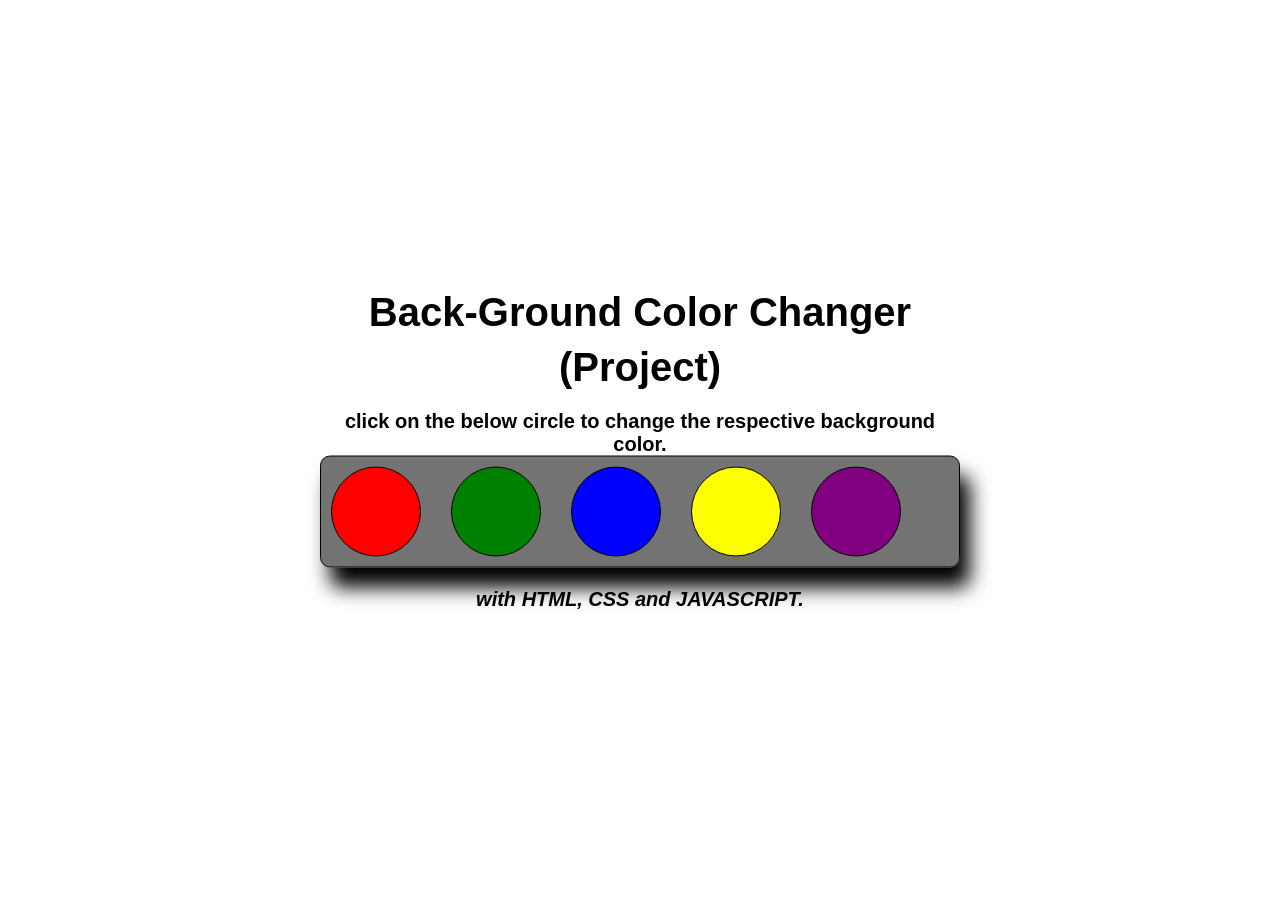
<file: BACKGROUND_COLOR_CHANGER/index.html>
<!DOCTYPE html>
<html lang="en">
<head>
    <meta charset="UTF-8">
    <meta name="viewport" content="width=device-width, initial-scale=1.0">
    <title>Bg-color cahnger</title>
    <link rel="stylesheet" href="style.css">
</head>
<body>
    <section class="hero">
        <h1>Back-Ground Color Changer</h1>
        <h3>(Project)</h3>
        <p>click on the below circle to change the respective background color.</p>

        <div class="container">
            <div class="box" id="box1"></div>
            <div class="box" id="box2"></div>
            <div class="box" id="box3"></div>
            <div class="box" id="box4"></div>
            <div class="box" id="box5"></div>
        </div>
        <p><i>with HTML, CSS and JAVASCRIPT.</i></p>

    </section>


  <script src="script.js"></script>  
</body>
</html>
</file>
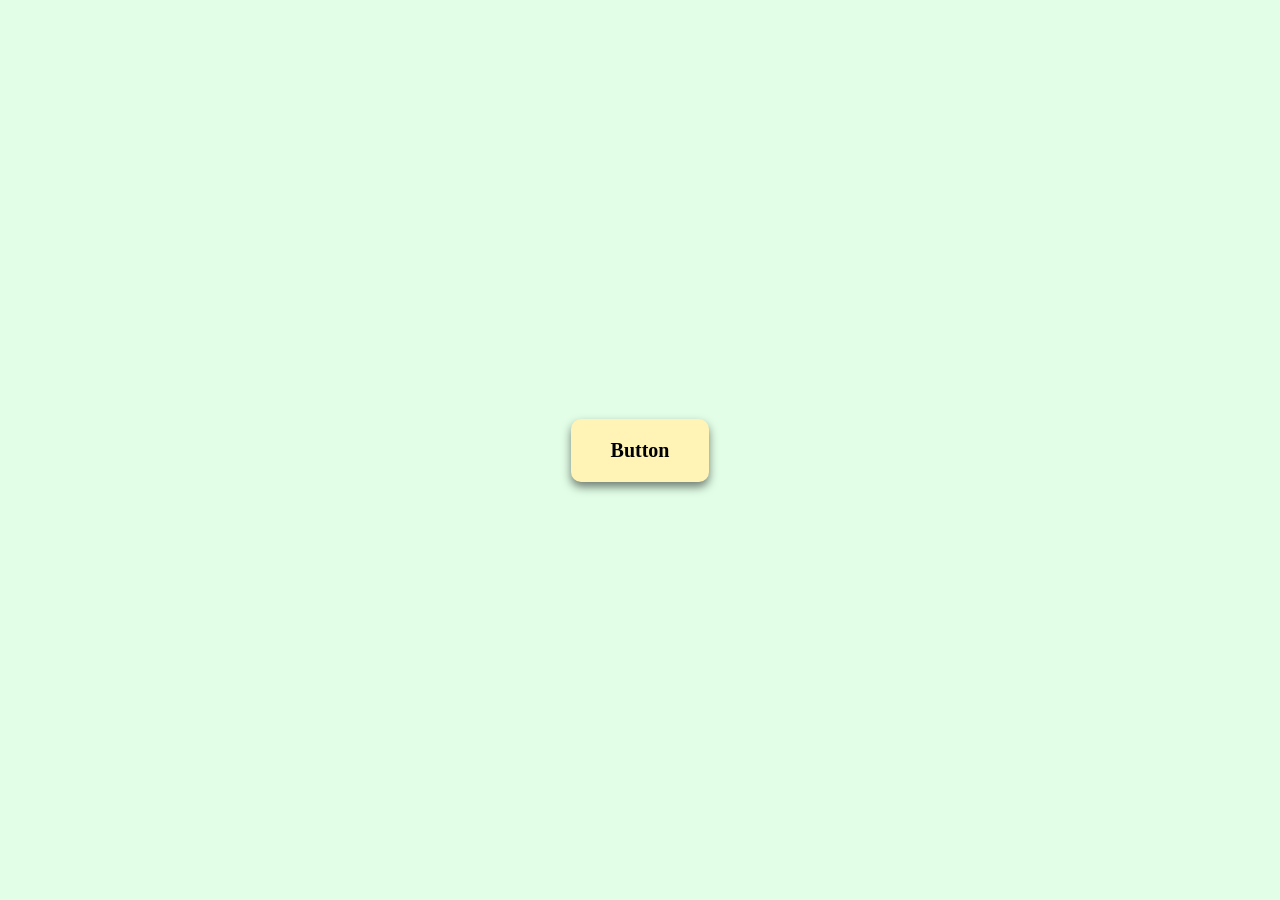
<file: BUTTON_RIPPLE_EFFECT/index.html>
<!DOCTYPE html>
<html lang="en">
<head>
    <meta charset="UTF-8">
    <meta name="viewport" content="width=device-width, initial-scale=1.0">
    <title>Ripple Button</title>
    <link rel="stylesheet" href="style.css">
</head>
<body>
    <a href="#" class="btn">
        <span>Button</span>
    </a>
    

    <script src="script.js"></script>
</body>
</html>
</file>
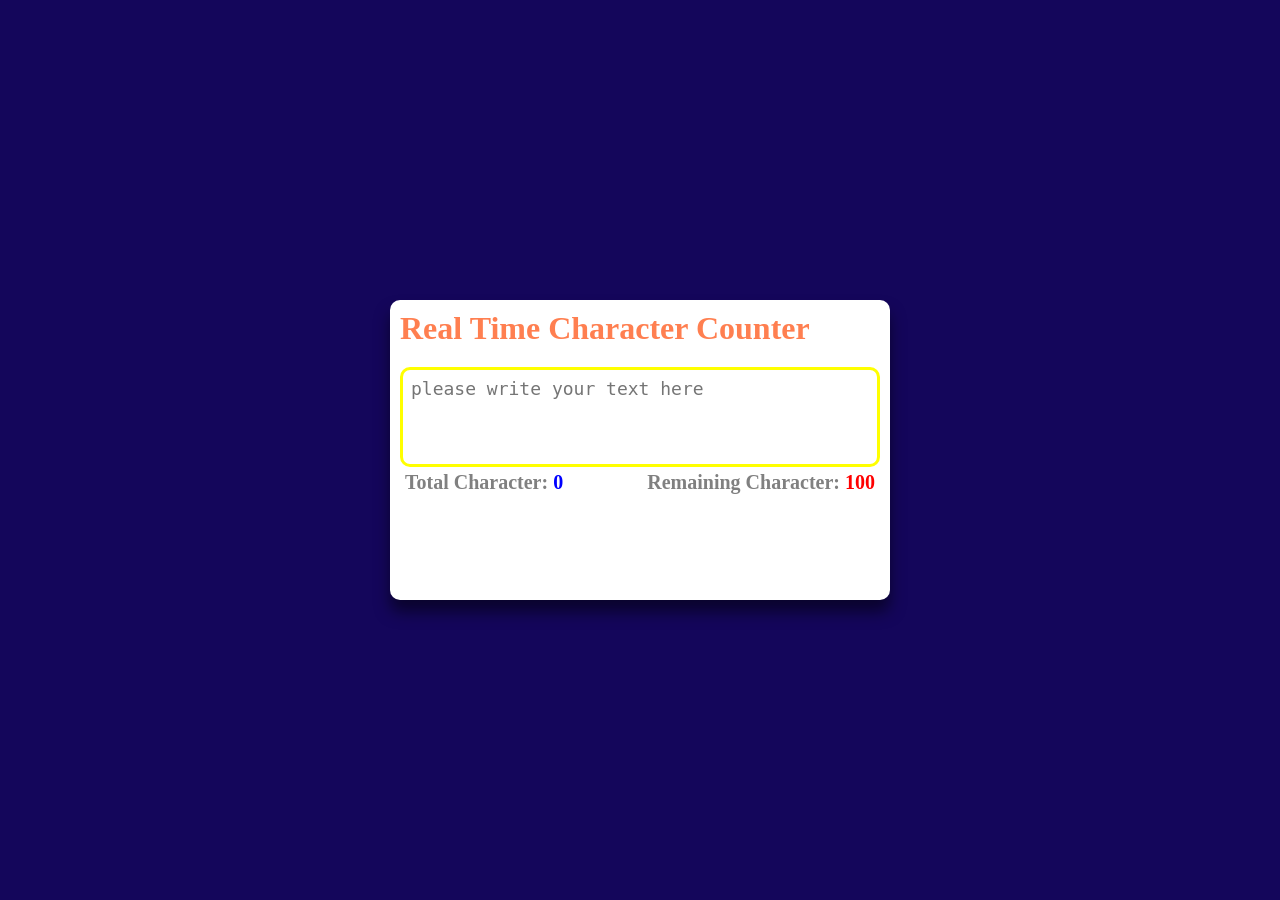
<file: Character_Counter/index.html>
<!DOCTYPE html>
<html lang="en">
<head>
    <meta charset="UTF-8">
    <meta name="viewport" content="width=device-width, initial-scale=1.0">
    <title>CHARACTER COUNTER</title>
    <link rel="stylesheet" href="style.css">
</head>
<body>
    <div class="container">
        <h1>Real Time Character Counter</h1>
        <textarea class="textarea" id="textarea" placeholder="please write your text here" maxlength="100"></textarea>
        <div class="counter">
           <p>
            Total Character:
            <span id="total-char" class="total-char">
                0
            </span>
           </p> 

           <p>
            Remaining Character:
            <span id="rem-char" class="rem-char">
                100
            </span>
           </p> 
        </div>
    </div>


    <script src="script.js"></script>
</body>
</html>
</file>
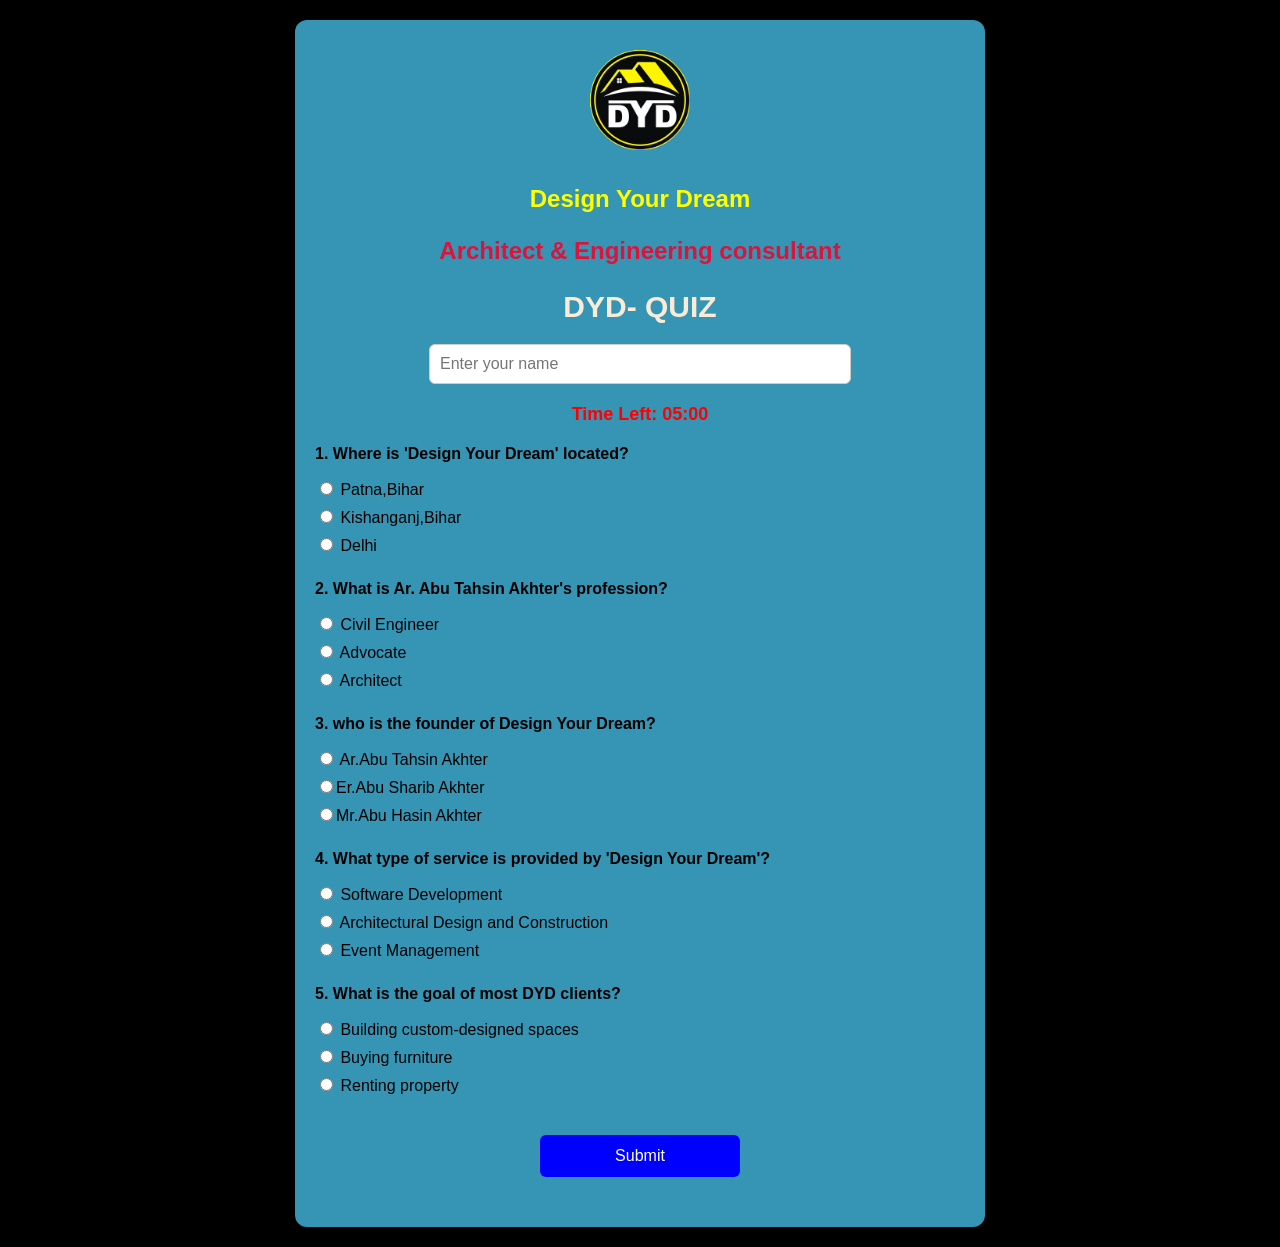
<file: DYD-QUIZ/index.html>
<!DOCTYPE html>
<html lang="en">
<head>
  <meta charset="UTF-8" />
  <meta name="viewport" content="width=device-width, initial-scale=1" />
  <title>Design Your Dream - Quiz</title>
  <link rel="stylesheet" href="style.css" />
</head>
<body>
  <div class="quiz-container">
    <img src="dyd.png" alt="Design Your Dream Logo" class="logo" />
    <h1>Design Your Dream </h1>
    <h3>Architect & Engineering consultant</h3>
    <h2>DYD- QUIZ</h1>

    <input type="text" id="player-name" placeholder="Enter your name" required />

    <div id="timer">Time Left: <span id="time">05:00</span></div>

    <form id="quiz-form">
      <div class="question">
        <p>1. Where is 'Design Your Dream' located?</p>
        <label><input type="radio" name="q1" value="a" /> Patna,Bihar</label>
        <label><input type="radio" name="q1" value="b" /> Kishanganj,Bihar</label>
        <label><input type="radio" name="q1" value="c" /> Delhi</label>
      </div>

      <div class="question">
        <p>2. What is Ar. Abu Tahsin Akhter's profession?</p>
        <label><input type="radio" name="q2" value="a" /> Civil Engineer</label>
        <label><input type="radio" name="q2" value="b" /> Advocate</label>
        <label><input type="radio" name="q2" value="c" /> Architect</label>
      </div>

      <div class="question">
        <p>3. who is the founder of Design Your Dream?</p>
        <label><input type="radio" name="q3" value="a" /> Ar.Abu Tahsin Akhter</label>
        <label><input type="radio" name="q3" value="b" />Er.Abu Sharib Akhter</label>
        <label><input type="radio" name="q3" value="c" />Mr.Abu Hasin Akhter</label>
      </div>

      <div class="question">
        <p>4. What type of service is provided by 'Design Your Dream'?</p>
        <label><input type="radio" name="q4" value="a" /> Software Development</label>
        <label><input type="radio" name="q4" value="b" /> Architectural Design and Construction</label>
        <label><input type="radio" name="q4" value="c" /> Event Management</label>
      </div>

      <div class="question">
        <p>5. What is the goal of most DYD clients?</p>
        <label><input type="radio" name="q5" value="a" /> Building custom-designed spaces</label>
        <label><input type="radio" name="q5" value="b" /> Buying furniture</label>
        <label><input type="radio" name="q5" value="c" /> Renting property</label>
      </div>

      <button type="button" onclick="checkAnswers()">Submit</button>
    </form>

    <div id="result"></div>
  </div>

  <script src="script.js"></script>
</body>
</html>
</file>
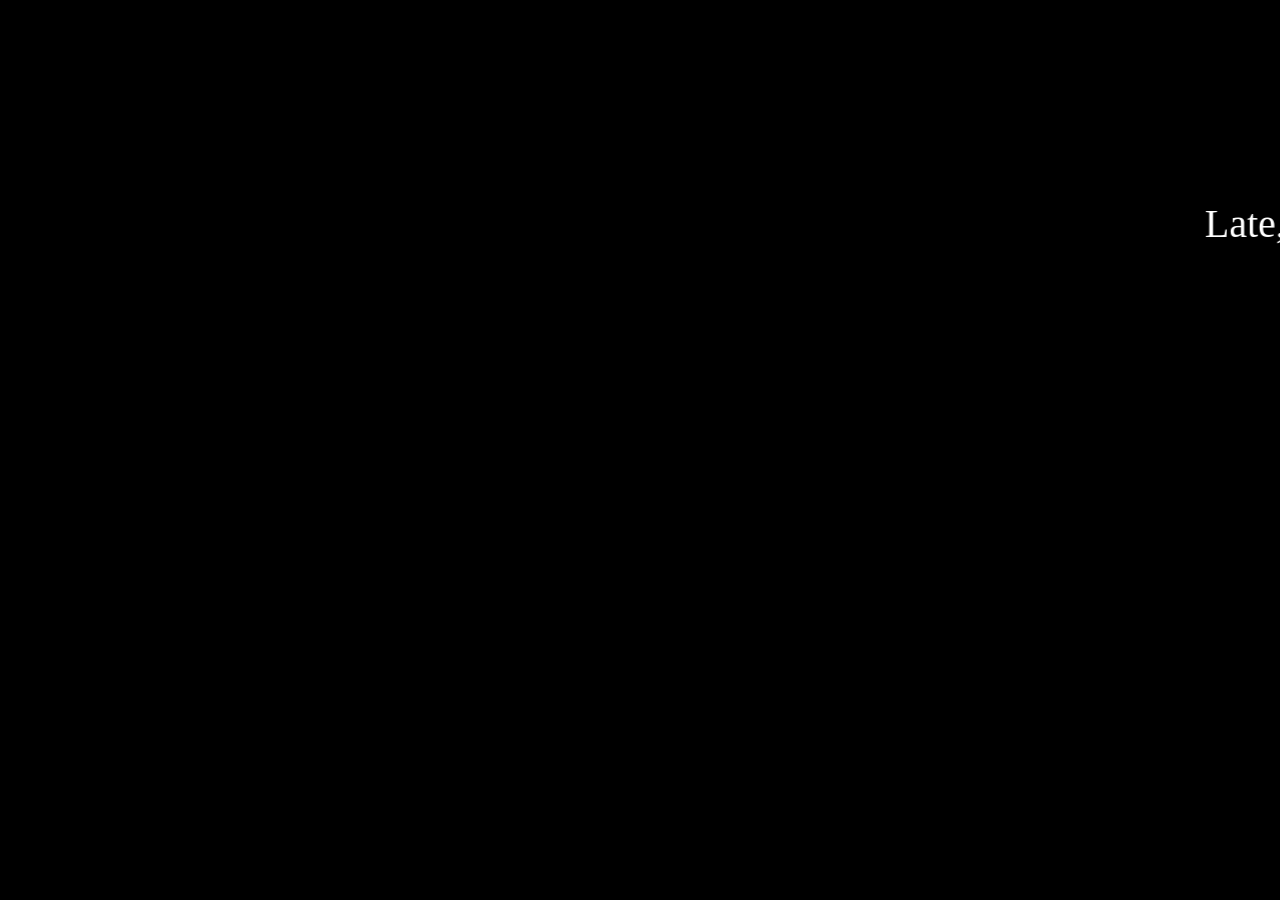
<file: FONT_ANIMATION/index.html>
<!DOCTYPE html>
<html lang="en">
<head>
    <meta charset="UTF-8">
    <meta name="viewport" content="width=device-width, initial-scale=1.0">
    <title>Font Animation</title>
    <link rel="stylesheet" href="style.css">
    <script>

    </script>

</head>
<body>
  <marquee onmouseover="stop()" onmouseout="start()">Late, Nana Master Abu Nasim Akhter. We all are missing you so much and remembering you from heart.</marquee>

 
    
</body>
</html>
</file>
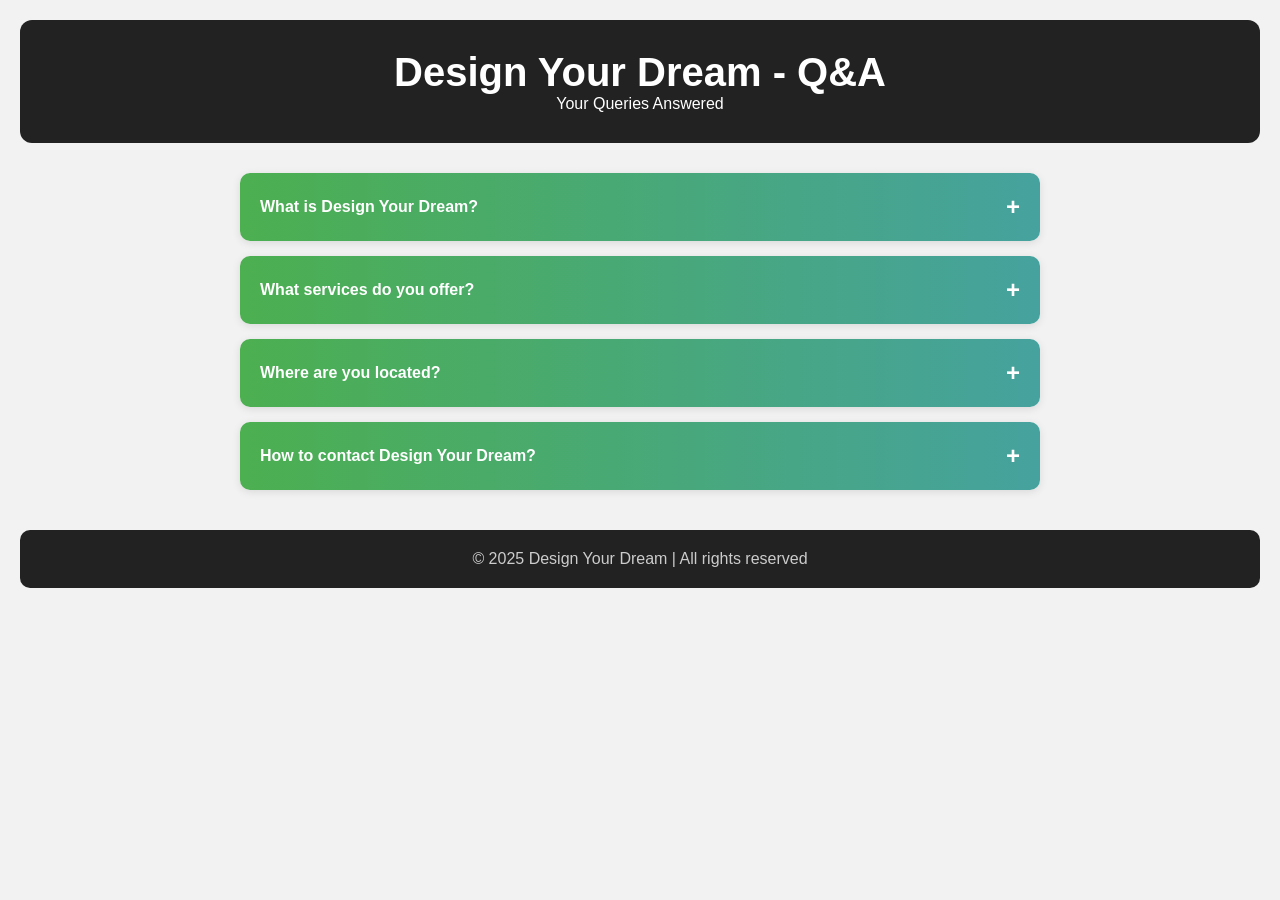
<file: QNA_DYD/index.html>
<!DOCTYPE html>
<html lang="en">
<head>
  <meta charset="UTF-8" />
  <meta name="viewport" content="width=device-width, initial-scale=1.0"/>
  <title>Design Your Dream | Q&A</title>
  <style>
    * {
      margin: 0;
      padding: 0;
      box-sizing: border-box;
    }

    body {
      font-family: 'Segoe UI', Tahoma, Geneva, Verdana, sans-serif;
      background-color: #f2f2f2;
      color: #333;
      padding: 20px;
    }

    header {
      text-align: center;
      padding: 30px 0;
      background-color: #222;
      color: #fff;
      border-radius: 12px;
      margin-bottom: 30px;
    }

    header h1 {
      font-size: 2.5rem;
    }

    .faq-container {
      max-width: 800px;
      margin: 0 auto;
    }

    .faq-item {
      background-color: #fff;
      border-radius: 10px;
      margin-bottom: 15px;
      box-shadow: 0 2px 8px rgba(0, 0, 0, 0.1);
      overflow: hidden;
      transition: all 0.3s ease;
    }

    .faq-item input {
      display: none;
    }

    .faq-item label {
      display: flex;
      justify-content: space-between;
      align-items: center;
      padding: 20px;
      font-weight: bold;
      cursor: pointer;
      background: linear-gradient(to right, #4CAF50, #45A29E);
      color: white;
      position: relative;
      transition: background 0.3s;
    }

    .faq-item label:hover {
      background: linear-gradient(to right, #45A29E, #4CAF50);
    }

    .faq-item label::after {
      content: '+';
      font-size: 1.5rem;
      transition: transform 0.3s;
    }

    .faq-item input:checked + label::after {
      content: '−';
      transform: rotate(180deg);
    }

    .content {
      max-height: 0;
      overflow: hidden;
      padding: 0 20px;
      background-color: #fafafa;
      transition: max-height 0.4s ease, padding 0.3s ease;
    }

    .faq-item input:checked ~ .content {
      max-height: 300px;
      padding: 20px;
    }

    footer {
      text-align: center;
      padding: 20px;
      margin-top: 40px;
      background-color: #222;
      color: #ccc;
      border-radius: 10px;
    }

    @media (max-width: 600px) {
      header h1 {
        font-size: 1.8rem;
      }

      .faq-item label {
        font-size: 1rem;
      }

      .faq-item label::after {
        font-size: 1.2rem;
      }
    }
  </style>
</head>
<body>

  <header>
    <h1>Design Your Dream - Q&A</h1>
    <p>Your Queries Answered</p>
  </header>

  <section class="faq-container">

    <div class="faq-item">
      <input type="checkbox" id="q1">
      <label for="q1">What is Design Your Dream?</label>
      <div class="content">
        <p>Design Your Dream is an architect and engineering consultancy based in Kishanganj, Bihar, offering complete planning, designing, and construction solutions.</p>
      </div>
    </div>

    <div class="faq-item">
      <input type="checkbox" id="q2">
      <label for="q2">What services do you offer?</label>
      <div class="content">
        <p>We offer architectural design, structural design, 3D modeling, site supervision, interior design, and complete project consultancy.</p>
      </div>
    </div>

    <div class="faq-item">
      <input type="checkbox" id="q3">
      <label for="q3">Where are you located?</label>
      <div class="content">
        <p>We are located in Kishanganj, Bihar. You can contact us for online or on-site consultations.</p>
      </div>
    </div>

    <div class="faq-item">
      <input type="checkbox" id="q4">
      <label for="q4">How to contact Design Your Dream?</label>
      <div class="content">
        <p>You can reach us at <strong>+91 8920789706</strong> or follow us on social media for updates and bookings.</p>
      </div>
    </div>

  </section>

  <footer>
    &copy; 2025 Design Your Dream | All rights reserved
  </footer>

</body>
</html>
</file>
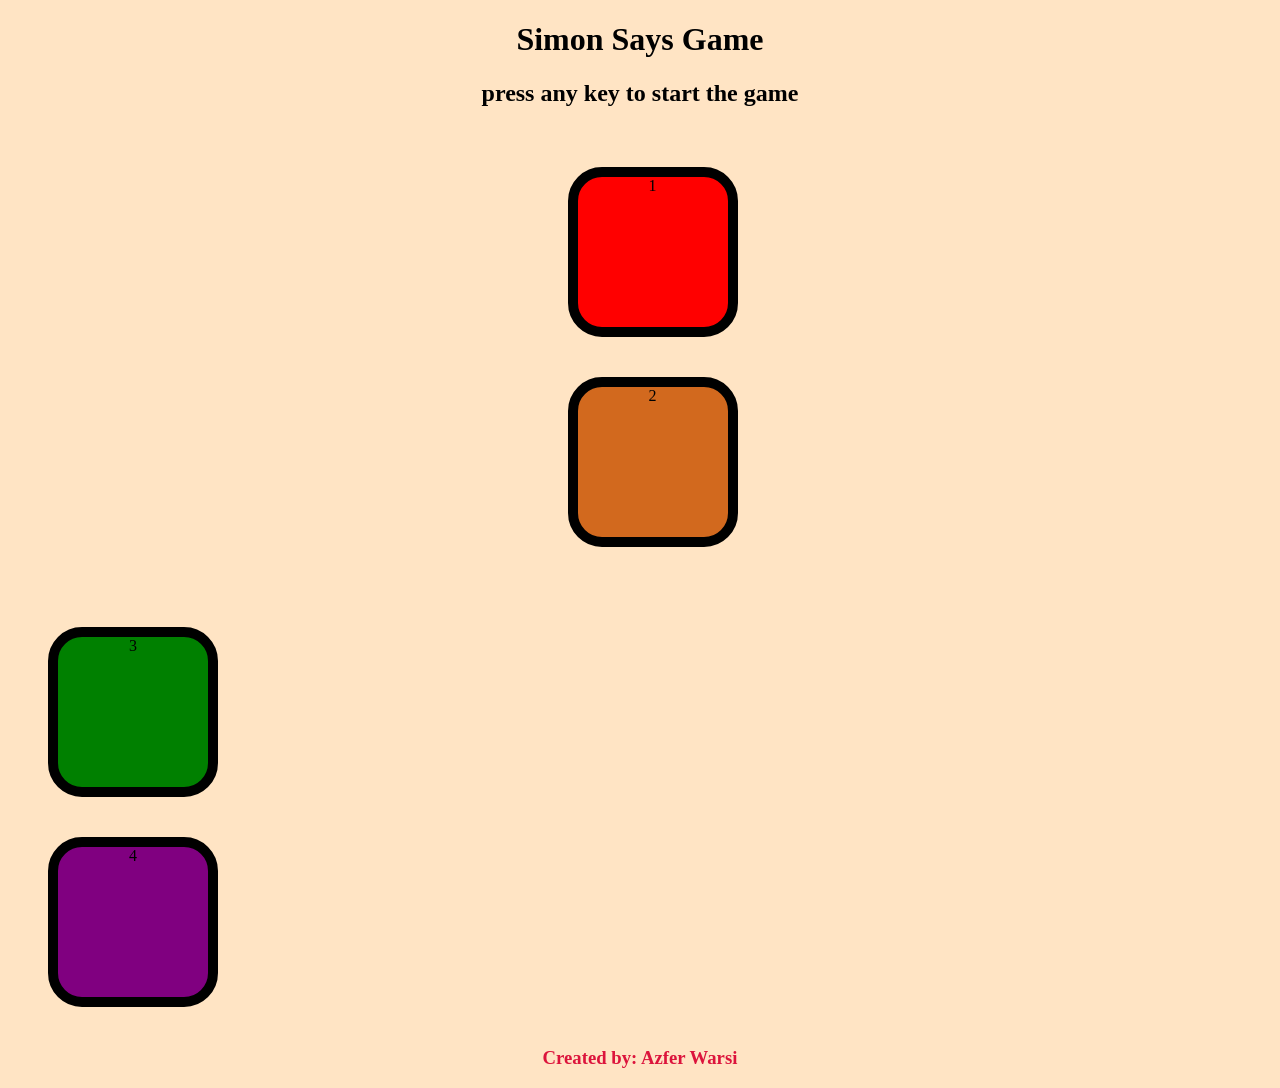
<file: Simon say game/index.html>
<!DOCTYPE html>
<html lang="en">
<head>
    <meta charset="UTF-8">
    <meta name="viewport" content="width=device-width, initial-scale=1.0">
    <title>Simon says game</title>
    <link rel="stylesheet" href="style.css">
</head>
<body>
    <h1>Simon Says Game</h1>
    <h2>press any key to start the game</h2>

    <div class="btn-container">
        <div class="line-one">
        <div class="btn red" type="button" id="red">1</div>
        <div class="btn yellow" type="button" id="yellow">2</div>
       
        </div>
        </div>
        <div class="line-two">
        <div class="btn green" type="button" id="green">3</div>
        <div class="btn purple" type="button" id="purple">4</div>
    </div>
       
    </div>
    <h3>Created by: Azfer Warsi</h3>
    <script src="app.js"></script>
</body>
</html>
</file>
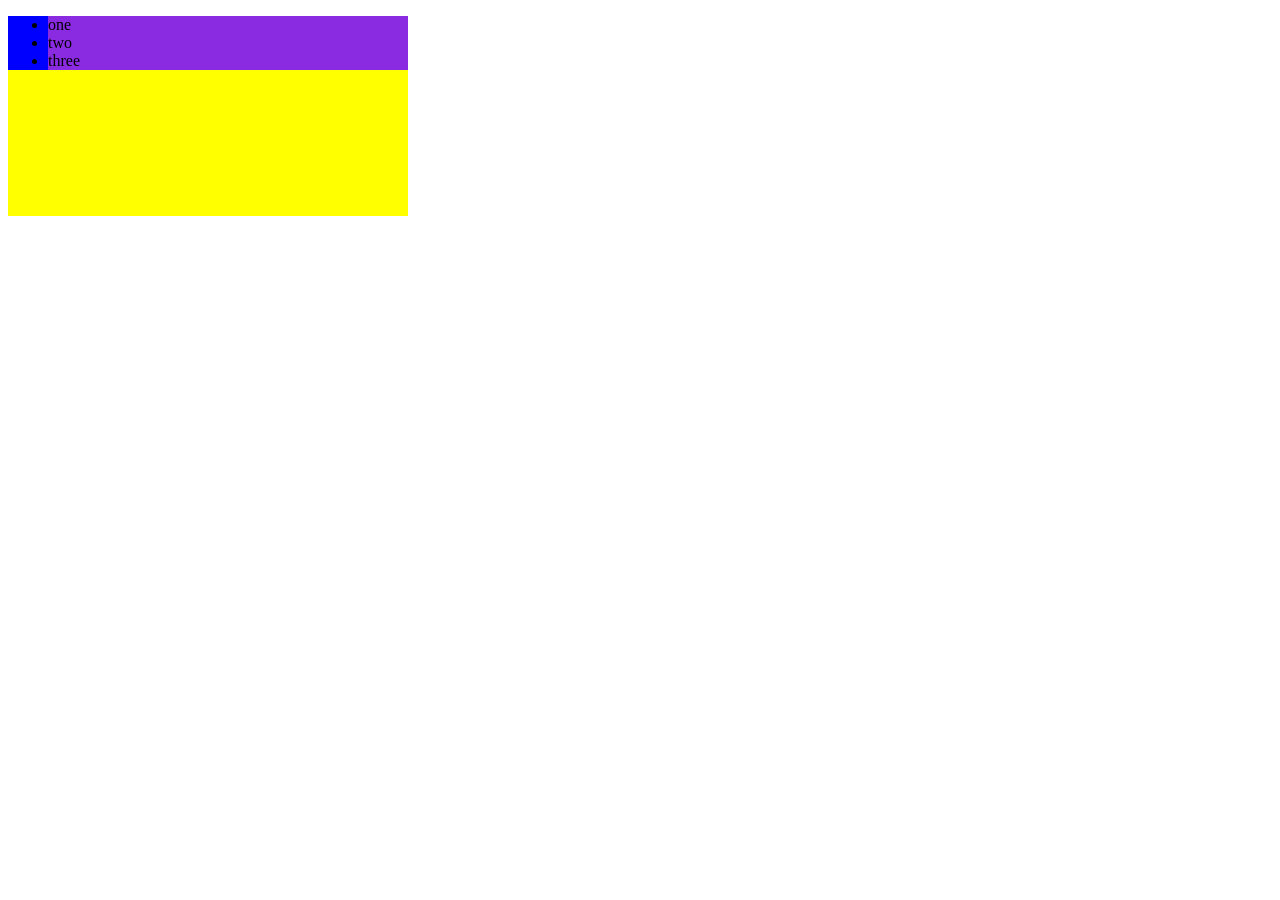
<file: eventbuiding/eventbubbling.html>
<!DOCTYPE html>
<html lang="en">
<head>
    <meta charset="UTF-8">
    <meta name="viewport" content="width=device-width, initial-scale=1.0">
    <title>event bubbling</title>
    <link rel="stylesheet" href="eventbubbling.css">
</head>
<body>
    <div>
        <ul>
        <li>one</li>
        <li>two</li>
        <li>three</li>
        </ul>
    </div>



    <script src="eventbubbling.js"></script>
</body>
</html>
</file>
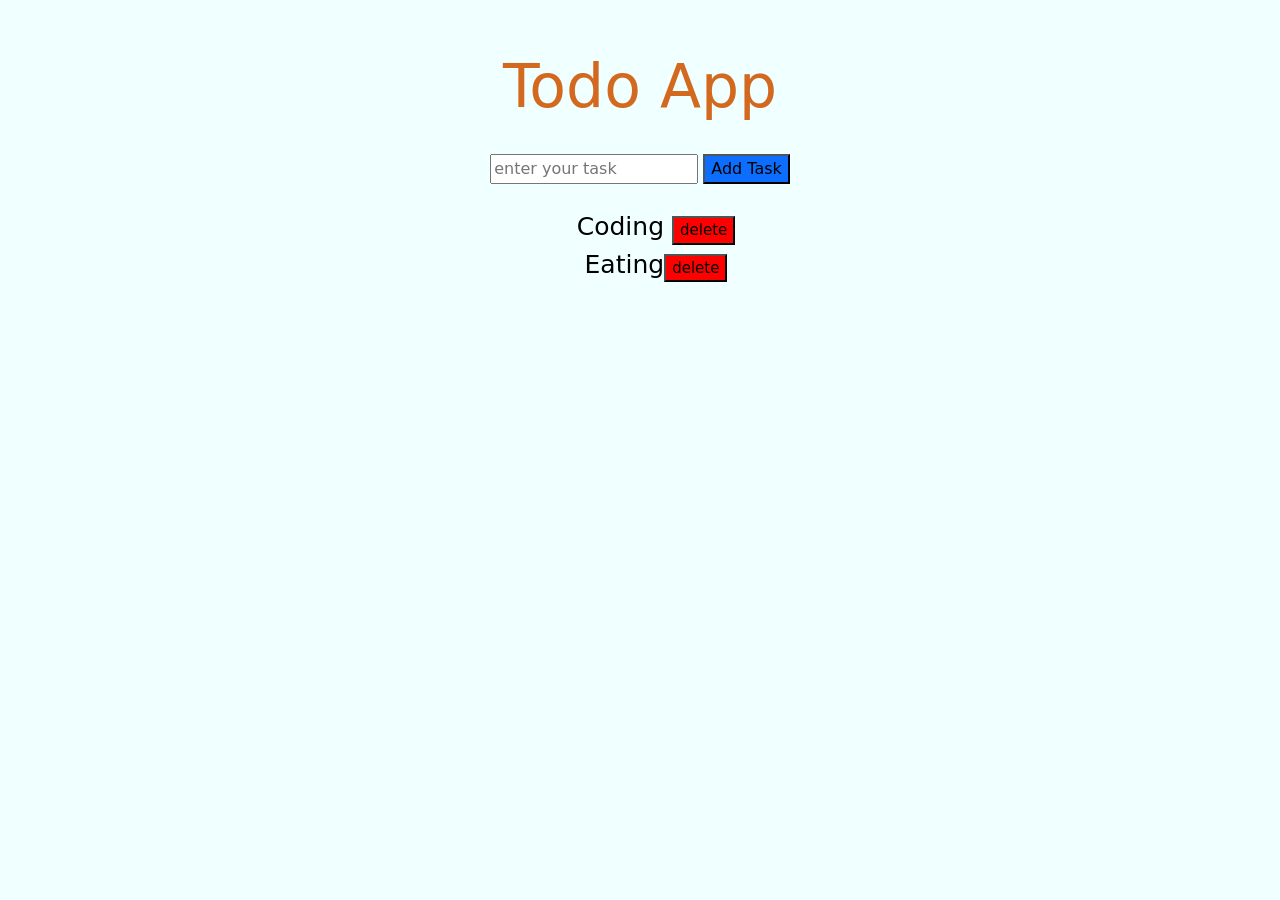
<file: TODO LIST/TodoList.html>
<!DOCTYPE html>
<html lang="en">
<head>
    <meta charset="UTF-8">
    <meta name="viewport" content="width=device-width, initial-scale=1.0">
    <title>Todo List with Dom</title>
    <link rel="stylesheet" href="https://cdnjs.cloudflare.com/ajax/libs/bootstrap/5.3.3/js/bootstrap.min.js">
    <link href="https://cdn.jsdelivr.net/npm/bootstrap@5.3.3/dist/css/bootstrap.min.css" rel="stylesheet" integrity="sha384-QWTKZyjpPEjISv5WaRU9OFeRpok6YctnYmDr5pNlyT2bRjXh0JMhjY6hW+ALEwIH" crossorigin="anonymous">
    <link rel="stylesheet" href="TodoList.css">
</head>
<body>
   <h1 style="color:chocolate; font-size: 60px;">Todo App</h1>
   <br>
   <input type="text" placeholder="enter your task" >
    <button class="bg-primary">Add Task</button>
    <br><br>
    <ul >
        <li >Coding <button class="delete  " > delete</button></li>
        
        <li>Eating<button class="delete ">delete</button></li>
    </ul>
    <script src="TodoList.js"></script>
</body>
</html>
</file>
<file: BACKGROUND_COLOR_CHANGER/style.css>
*{
    padding:0;
    margin:0;
    box-sizing: border-box;
    font-family: sans-serif;
}
.hero{
    position:absolute;
    top:50%;
    left:50%;
    transform:translate(-50%,-50%);
    text-align: center;
}
.hero .container{
    display: flex;
    gap:30px;
    border:1px solid black;
    padding:10px;
    border-radius: 10px;
    background-color: rgba(23, 23, 23, 0.6);
    box-shadow: 10px 20px 20px;
}
h1,h3{
    font-size:40px;
    font-weight: 900;
    margin-bottom: 10px;
}
p{
   font-size:20px;
   font-weight: 900;
   /* margin-bottom: 20px;  */
   margin-top: 20px;
}
.box{
    width:90px;
    height: 90px;
    border:1px solid black;
    border-radius: 50%;
}
#box1{
background-color: red;
}
#box2{
    background-color: green;
}
#box3{
    background-color: blue;
}
#box4{
    background-color: yellow;
}
#box5{
    background-color: purple;
}
</file>
<file: BUTTON_RIPPLE_EFFECT/style.css>
*{
    padding:0;
    margin: 0;
    box-sizing: border-box;
    font-family: cursive;
}
body{
    background-color: #e2fee7;
    display: flex;
    justify-content: center;
    height:100vh;
    align-items: center;
}
.btn{
    text-decoration: none;
    background-color: #fff4b5;
    padding:20px 40px;
    border-radius: 10px;
    box-shadow: 0px 5px 10px rgba(0, 0 ,0 ,0.5);
    color:black;
    font-size: 20px;
    font-weight: 900;
    position: relative;
    overflow: hidden;
}

.btn::before{
    content:"";
    background: #e78f81;
    width:0px;
    height:0px;
    position: absolute;
    top:var(--posY);
    left: var(--posX);
    transform: translate(-50%,-50%);
    border-radius: 50%;
   transition: width 2s, height 2s;
}

.btn:hover::before{
    width:200px;
    height:200px;
}

.btn span{
    position: relative;
    z-index: 1;
}
</file>
<file: Character_Counter/style.css>
*{
    padding: 0;
    margin: 0;
    box-sizing: border-box;
}

body{
    height:100vh;
    background-color: hsl(250, 88%, 19%);
    display: flex;
    justify-content:center ;
    align-items: center;
    font-family: cursive;
}

.container{
    background-color:white ;
    height:300px;
    width: 500px;
    padding:10px;
    border-radius: 10px;
    box-shadow: 0 12px 15px rgba(0,0,0,0.5);
    margin:10px;
}

.textarea{
    width:100%;
    height:100px;
    resize:none;
    outline: none;
    font-size: 18px;
    padding:8px;
    border-radius: 10px;
    border: 3px solid yellow;
    /* padding-top: 10px; */
    /* padding:20px; */
    margin-top: 20px;
}

.counter{
   display: flex;
   justify-content: space-between;
    padding:0 5px
}

.counter p{
    font-size: 20px;
    color:grey;
    font-weight: 900;
}

.total-char{
    color:blue;
}
.rem-char{
    color:red;
}
h1{
    color:coral;
}
</file>
<file: DYD-QUIZ/style.css>
body {
    font-family: Arial, sans-serif;
    /* background: #f0f4f8; */
    background: black;
    margin: 0;
    padding: 20px;
  }
  
  .quiz-container {
    max-width: 650px;
    margin: auto;
    background: #3694b4;
    padding: 30px 20px;
    border-radius: 12px;
    box-shadow: 0 0 15px rgba(0, 0, 0, 0.1);
    text-align: center;
  }
  
  .logo {
    max-width: 100px;
    margin-bottom: 15px;
  }
  
  h1 {
    font-size: 24px;
    color:yellow;
    margin-bottom: 20px;
  }
  h3 {
    font-size: 24px;
    color:crimson;
    margin-bottom: 20px;
  }
  h2 {
    font-size: 30px;
    color:antiquewhite;
    margin-bottom: 20px;
  }
  
  #player-name {
    width: 90%;
    max-width: 400px;
    padding: 10px;
    margin-bottom: 20px;
    border-radius: 6px;
    border: 1px solid #ccc;
    font-size: 16px;
  }
  
  #timer {
    font-weight: bold;
    color:red;
    margin-bottom: 20px;
    font-size: 18px;
  }
  
  .question {
    margin-bottom: 25px;
    text-align: left;
  }
  
  .question p {
    font-weight: bold;
  }
  
  label {
    display: block;
    margin: 8px 0;
    font-size: 16px;
    cursor: pointer;
  }
  
  button {
    /* background: #3498db; */
    background: blue;
    color: white;
    padding: 12px 20px;
    border: none;
    border-radius: 6px;
    cursor: pointer;
    font-size: 16px;
    margin-top: 15px;
    width: 100%;
    max-width: 200px;
  }
  
  button:hover {
    /* background: #2980b9; */
    background: green;
  }
  
  #result {
    margin-top: 20px;
    font-weight: bold;
    font-size: 18px;
    color: #2c3e50;
  }
  
  @media (max-width: 480px) {
    .quiz-container {
      padding: 20px 10px;
    }
  
    h1 {
      font-size: 20px;
    }
  
    label,
    #player-name,
    button {
      font-size: 15px;
    }
  }
</file>
<file: FONT_ANIMATION/style.css>
*{
    margin:0px;
    padding:0px;
    box-sizing: border-box;
}

body{
    background-color:black;
}
marquee{
    font-size: 40px;
    color:white;
    /* text-align: center; */
    margin-top: 200px;
}
marquee:hover{
    color:gold;
}
</file>
<file: Simon say game/style.css>
body{
    text-align: center;
    background-color: bisque;
}

.btn{
    height: 150px;
    width:150px;
    border-radius: 20%;
    border:10px solid black;
    margin:2.5rem;
}

.btn-container{
    display:flex;
    justify-content: center;
    margin-left:25px;
}

.red{
    background-color: red;
}
.green{
    background-color: green;
}

.yellow{
    background-color: chocolate;
}

.purple{
    background-color: purple;
}

.flash{
    background-color: white;
}

.userFlash{
    background-color: greenyellow;
}

h3{
    color:crimson;
    /* font-size: 30px; */
    /* font-weight: 700; */
}
</file>
<file: eventbuiding/eventbubbling.css>
div{
    background-color: yellow;
    height: 200px;
    width:400px;
}
ul{
    background-color: blue;
}
li{
    background-color: blueviolet;
}
</file>
<file: TODO LIST/TodoList.css>
body{
    text-align: center;
    margin-top: 50px;
    /* background-color:#121212 */
    background-color:azure;
}

ul{
    list-style: none;
}
li{
    /* color:azure; */
    font-size: 25px;
    color:black;
}
li button{
    background-color: red;
    font-size: 15px;
}
</file>
